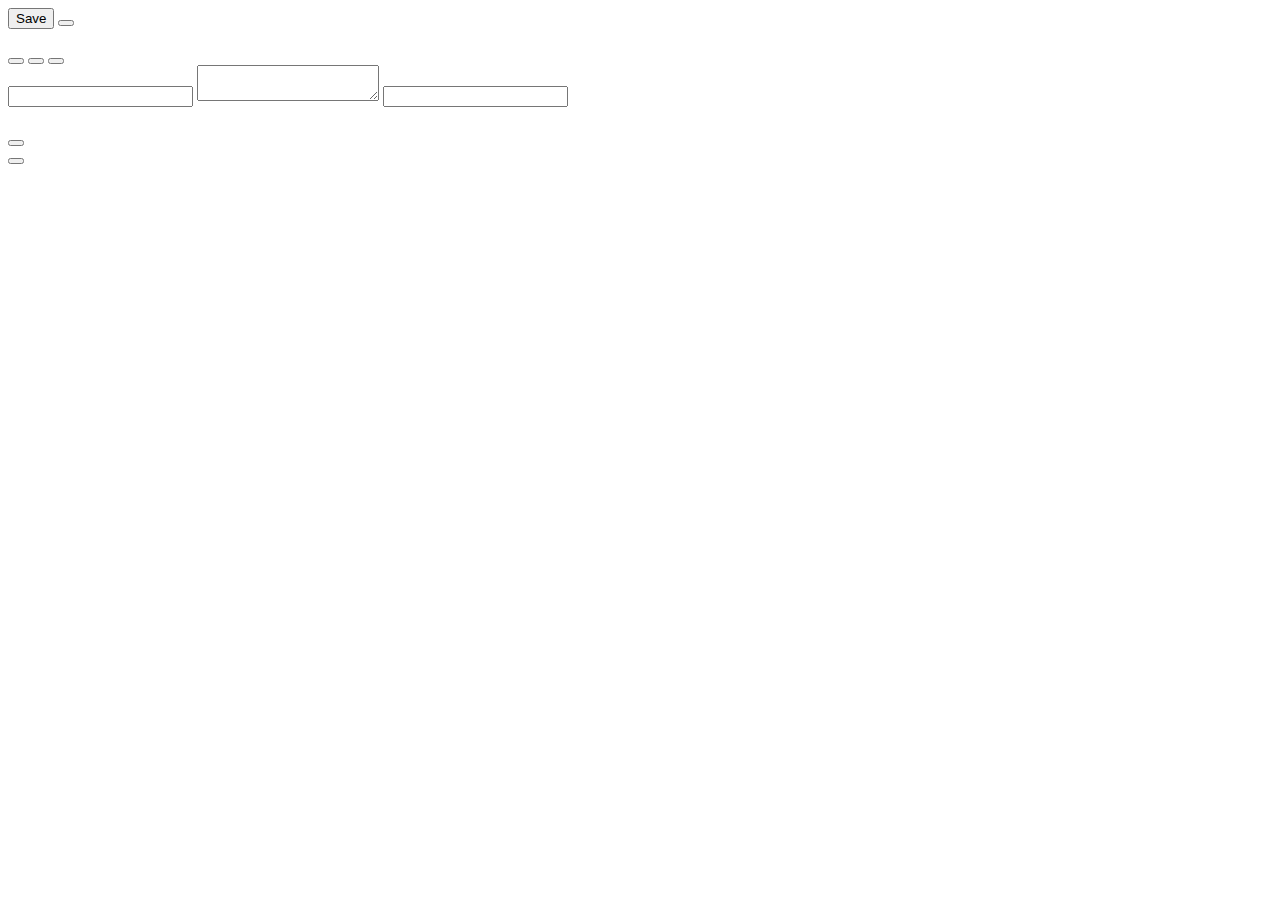
<file: src/main/resources/templates/pages/note_editor.html>
<!DOCTYPE html>
<html>

<head>
    <meta charset="UTF-8">
    <meta http-equiv="X-UA-Compatible" content="IE=edge">
    <meta name="viewport" content="width=device-width, initial-scale=1.0">
    <meta th:replace="/fragments/stylesheets.html">
    <title>NotePLS</title>
</head>

<body>

    <div class="root">
        <div th:replace="fragments/header.html :: nav"></div>

        <form id="note-form" class="h-100" method="post" action="">
            <!-- Toolbar -->
            <div class="row px-4 mt-2">
                <div class="col-auto pe-0 d-none d-md-inline">
                    <button type="submit" class="btn btn-primary">
                        <i data-feather="save"></i>
                        <span th:text="#{save}">Save</span>
                    </button>
                    <button type="submit" th:title="#{delete}" th:if="${note}" class="btn btn-danger" name="method"
                        value="DELETE">
                        <i data-feather="trash-2"></i>
                    </button>
                </div>
                <div class="col-9 col-md">
                    <div id="edit-toolbar">
                        <div id="bold-btn" class="btn btn-light toolbar-btn">
                            <i data-feather="bold"></i>
                        </div>
                        <div id="italic-btn" class="btn btn-light toolbar-btn">
                            <i data-feather="italic"></i>
                        </div>
                        <div id="strikethrough-btn" class="btn btn-light toolbar-btn">
                            <img th:src="@{/svg/strikethrough.svg}">
                        </div>
                        <div id="list-btn" class="btn btn-light toolbar-btn">
                            <i data-feather="list"></i>
                        </div>
                        <div id="link-btn" class="btn btn-light toolbar-btn">
                            <i data-feather="link-2"></i>
                        </div>
                    </div>
                </div>
                <div id="preview-toolbar" class="col-3 col-md">
                    <button id="text-preview-btn" class="btn btn-light toolbar-btn" data-bs-toggle="button"
                        aria-pressed="true">
                        <i data-feather="edit"></i>
                    </button>
                    <button id="view-preview-btn" class="btn btn-light toolbar-btn" data-bs-toggle="button"
                        aria-pressed="true">
                        <i data-feather="image"></i>
                    </button>
                    <button id="both-preview-btn" class="btn btn-light toolbar-btn active" data-bs-toggle="button"
                        aria-pressed="true">
                        <i data-feather="columns"></i>
                    </button>
                </div>
            </div>

            <!-- Editor and preview -->
            <div id="preview-row" class="row h-100 px-4 mt-2">
                <div class="col-12 col-md" id="text-area-col">
                    <div id="editor-form-div" class="form-group h-100">
                        <input name="title" id="title-field" type="text" class="extra-field w-100 mb-2"
                            th:value="${note} != null ? ${note.title} : ''">
                        <textarea name="content" id="raw-note-area"
                            th:text="${note} != null ? ${note.content} : ''"></textarea>
                        <input name="tags" id="tag-field" type="text" class="extra-field w-100 mt-2"
                            th:value="${note} != null ? ${#strings.listJoin(note.tags, ', ')} : ''">
                    </div>
                </div>
                <div class="col-12 col-md" id="preview-col">
                    <div class="card" id="note-preview-card">
                        <div class="card-header py-1 px-2" id="card-header"></div>
                        <div class="card-body">
                            <h5 class="card-title" id="card-title"></h5>
                            <p class="card-text">
                            <div id="note-preview" class="h-100">
                            </div>
                            </p>
                        </div>
                    </div>
                </div>
            </div>

            <div class="fixed-bottom p-3 pe-4 d-md-none ms-auto" style="width: fit-content;">
                <div class="row">
                    <button type="submit" name="method" value="DELETE" class="btn btn-danger rounded-circle pt-1 px-3"
                        style="font-size: 2em; width: fit-content;" th:title="#{delete}" th:if="${note}">
                        <i data-feather="trash-2"></i>
                    </button>
                </div>
                <div class="row mt-2">
                    <button type="submit" class="btn btn-primary rounded-circle pt-1 px-3"
                        style="font-size: 2em; width: fit-content;" th:title="#{save}">
                        <i data-feather="save"></i>
                    </button>
                </div>

            </div>
        </form>
    </div>

    <div th:replace="/fragments/jslibs.html"></div>
    <script th:src="@{/js/editor.js}"></script>
</body>

</html>
</file>
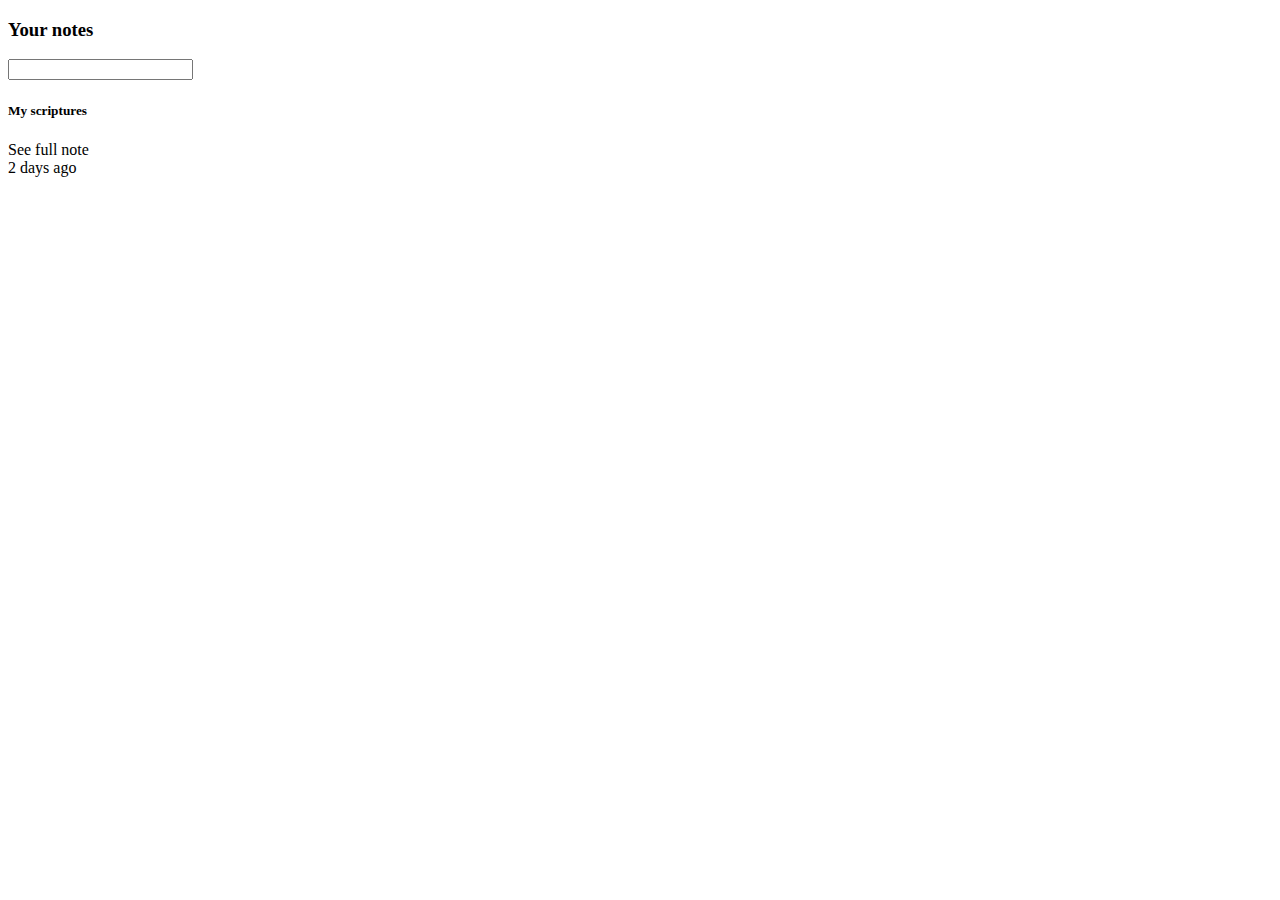
<file: src/main/resources/templates/pages/notes_dashboard.html>
<!--
  ~ This file is part of Notepls.
  ~ Copyright (c) 2023 Daniel Gyoerffy.
  ~
  ~ This program is free software: you can redistribute it and/or modify
  ~ it under the terms of the GNU General Public License as published by
  ~ the Free Software Foundation, version 3.
  ~
  ~ This program is distributed in the hope that it will be useful, but
  ~ WITHOUT ANY WARRANTY; without even the implied warranty of
  ~ MERCHANTABILITY or FITNESS FOR A PARTICULAR PURPOSE. See the GNU
  ~ General Public License for more details.
  ~
  ~ You should have received a copy of the GNU General Public License
  ~ along with this program. If not, see <https://www.gnu.org/licenses/>.
  -->

<!DOCTYPE html>
<html xmlns:th="http://www.w3.org/1999/xhtml">

<head>
    <meta charset="UTF-8">
    <meta name="viewport" content="width=device-width, initial-scale=1.0">
    <meta th:replace="fragments/stylesheets.html">
    <title>Notepls</title>
</head>

<body>
   <div th:replace="fragments/header.html :: nav"></div>

    <div class="container">
        <h3 class="text-center fw-normal my-4 text-muted" th:text="#{your_notes}">Your notes</h3>

        <div class="search-input-container">
            <form>
                <input id="search-input" name="custom" type="search">
            </form>
        </div>

        <div th:each="entry : ${values}">

            <div class="tag-heap" th:if="${entry.key}">
                <span class="tag-span h" th:each="tag : ${entry.key}" >
                     <a th:href="'/all/tags?custom=' + ${tag}" th:text="${tag}"></a>
                </span>
            </div>

            <div class="row justify-content-center">

                <div class="col-auto" th:each="note : ${entry.value}">
                    <div class="card" style="width: 16em">
                        <div class="card-header" th:if="${note.tags} != null">
                            <span class="tag-span" th:each="tag : ${note.tags}">
                                <a th:href="'/all/tags?custom=' + ${tag}" th:text="${tag.toString()}"></a>
                            </span>
                        </div>
                        <div class="card-body">
                            <h5 class="card-title" th:text="${note.title}">My scriptures</h5>
                            <p class="card-text">
                                <div class="md-area">
                                    <md-block hmin="3" th:text="${note.content}"></md-block>
                                </div>
                            </p>
                            <a th:href="'/edit/' + ${note.id}" class="btn btn-primary" th:text="#{note.full}">See full note</a>
                        </div>
                        <div class="card-footer text-muted" th:text="${#temporals.format(note.date, 'dd-MM-yyyy HH:mm')}" th:if="${note.date} != null">
                            2 days ago
                        </div>
                    </div>
                </div>
            </div>
        </div>

    </div>

    <div class="fixed-bottom p-3">
        <a class="btn btn-primary float-end rounded-circle pt-1 px-3" style="font-size: 2em;" href="/new"><i data-feather="plus"></i></a>
    </div>

    <!-- <div th:replace="fragments/footer.html"></div> -->

    <div th:replace="fragments/jslibs.html"></div>
</body>

</html>
</file>
